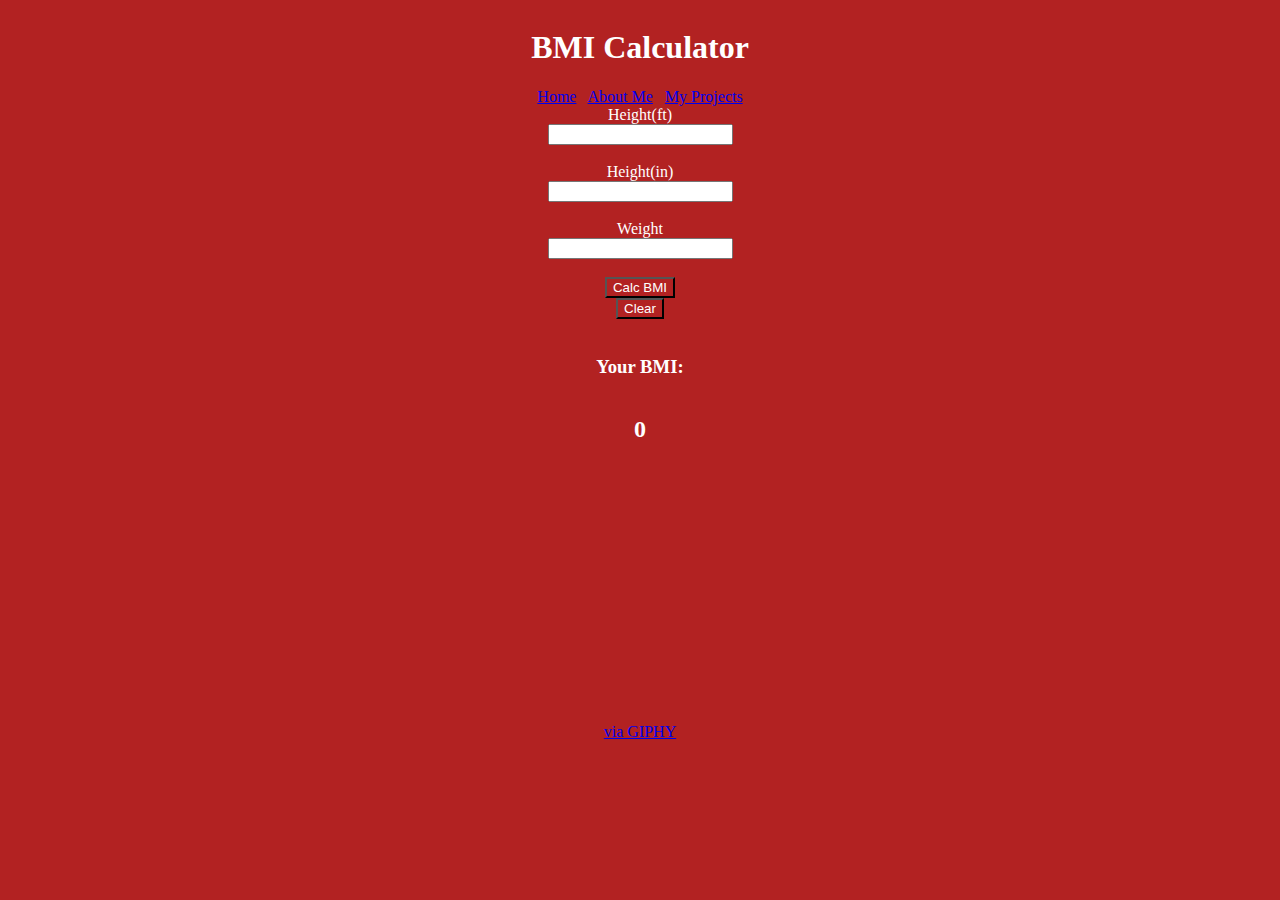
<file: bmicalc.html>
<!DOCTYPE html>
<html>
<head>
	<title>BMI Calculator</title>
	<link href="bmicalcstyles.css" rel="stylesheet">
	<!-- created by giovanni borceguin -->
</head>
<body>
	<h1>BMI Calculator</h1>
	<nav>
            <a href="index.html">Home</a> &nbsp;
            <a href="aboutme.html">About Me</a> &nbsp;
            <a href="myprojects.html">My Projects</a>
    </nav>

	<script src="bmi_calc.js" defer></script>

	<label for="heightft">Height(ft)</label>
	<input type="textbox" name="heightft" id="heightft">
	<br>
	<label for="heightin">Height(in)</label>
	<input type="textbox" name="heightin" id="heightin">
	<br>
	<label for="weight">Weight</label>
	<input type="textbox" name="weight" id="weight">
	<br>
	<button onclick="calcBMI()">Calc BMI</button>
	<button onclick="reset()">Clear</button>
	<br>
	<h3>Your BMI:</h3>

	<h2 id="bmi">0</h2>
	<iframe src="https://giphy.com/embed/MEvAK0Ows9D1KnVlMy" width="340" height="244" frameBorder="0" class="giphy-embed" allowFullScreen></iframe><p><a href="https://giphy.com/gifs/shaun-the-sheep-shaunthesheep-shaunthesheep6-MEvAK0Ows9D1KnVlMy">via GIPHY</a></p>
</body>
</html>
</file>
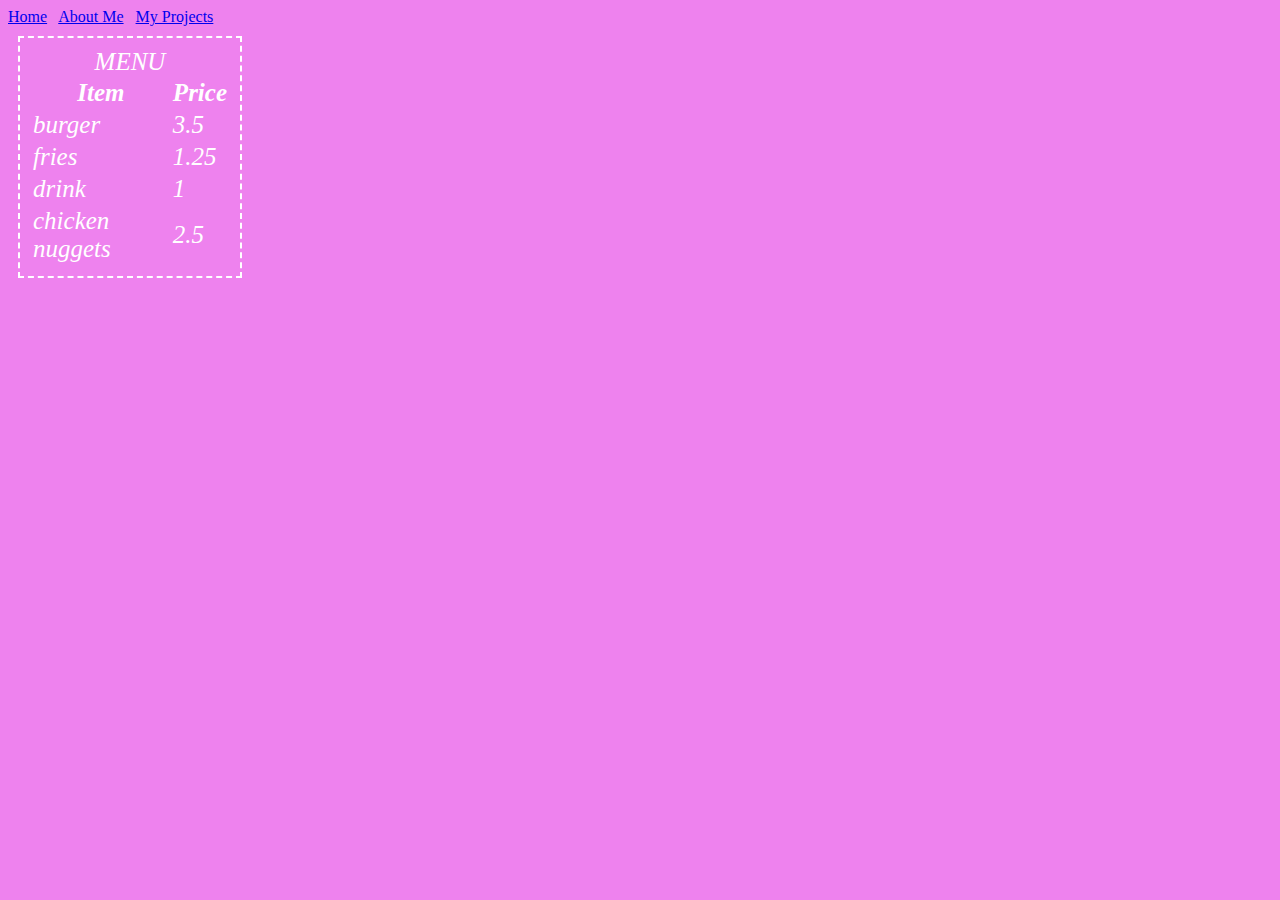
<file: createTable.html>
<!DOCTYPE html>
<html>
<head>
	<title>Table practice</title>
	<link rel="stylesheet" href="tablestyles.css">
	<script src="tables.js" defer></script>
</head>
<body>
	<nav>
            <a href="index.html">Home</a> &nbsp;
            <a href="aboutme.html">About Me</a> &nbsp;
            <a href="myprojects.html">My Projects</a>
    </nav>
	<div id="menu"></div>
	<!--
	<table>
	<caption>MENU</caption>

		<tr>
			<th>Item</th>		
			<th>Price</th>
		</tr>
			
		<tr>
			<td>Burger</td>
			<td>3.50</td>

		</tr>
			<td>Fries</td>
			<td>1.25</td>

		<tr>
			<td>Drink</td>
			<td>1.00</td>		
		</tr>
	</table>
	-->
</body>
</html>
</file>
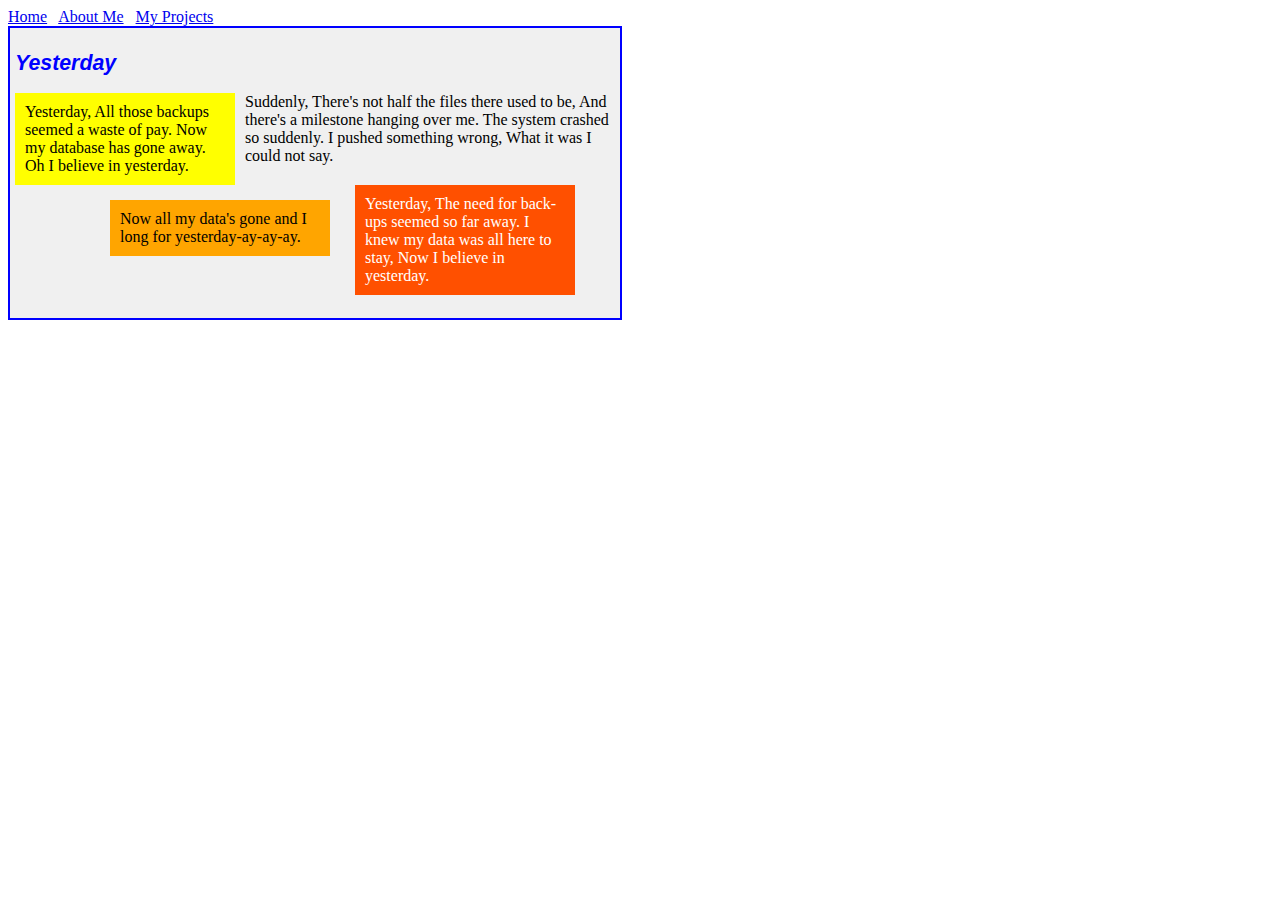
<file: csspractice.html>
<!DOCTYPE html>
<html lang="en">
<title>CSS Practice</title>
<head>
	<style>
		h2 {
			font-family: Arial;
			font-size: 16pt;
			color: blue;
			font-style: italic;
		}
		.yellow {
			background-color: yellow;
			float: left;
			width: 200px;
			padding: 10px;
			margin-right: 10px;
		}
		.orange {
			background-color: orange;
			position: absolute;
			left: 110px;
			top: 200px;
			width: 200px;
			padding: 10px;
		}
		.red {
			background-color: rgb(255, 80, 0);
			color: white;
			float: right;
			width: 200px;
			padding: 10px;
			margin-right: 40px;
			margin-top: 20px;
		}
		.container {
			height: 280px;
			width: 600px;
			border: 2px solid blue;
			padding: 5px;
			background-color: #F0F0F0;
		}
	</style>
</head>

<body>
<!-- Your solution here -->
<nav>
            <a href="index.html">Home</a> &nbsp;
            <a href="aboutme.html">About Me</a> &nbsp;
            <a href="myprojects.html">My Projects</a>
</nav>
<div class="container">
<h2>Yesterday</h2>
<div class="yellow">Yesterday, All those backups seemed a waste of pay. Now my database has gone away. Oh I believe in yesterday.</div>

<div class="white">Suddenly, There's not half the files there used to be, And there's a milestone hanging over me. The system crashed so suddenly. I pushed something wrong, What it was I could not say.</div>

<div class="orange">Now all my data's gone and I long for yesterday-ay-ay-ay.</div>

<div class="red">Yesterday, The need for back-ups seemed so far away. I knew my data was all here to stay, Now I believe in yesterday.</div>

</div>
</body>
</html>
</file>
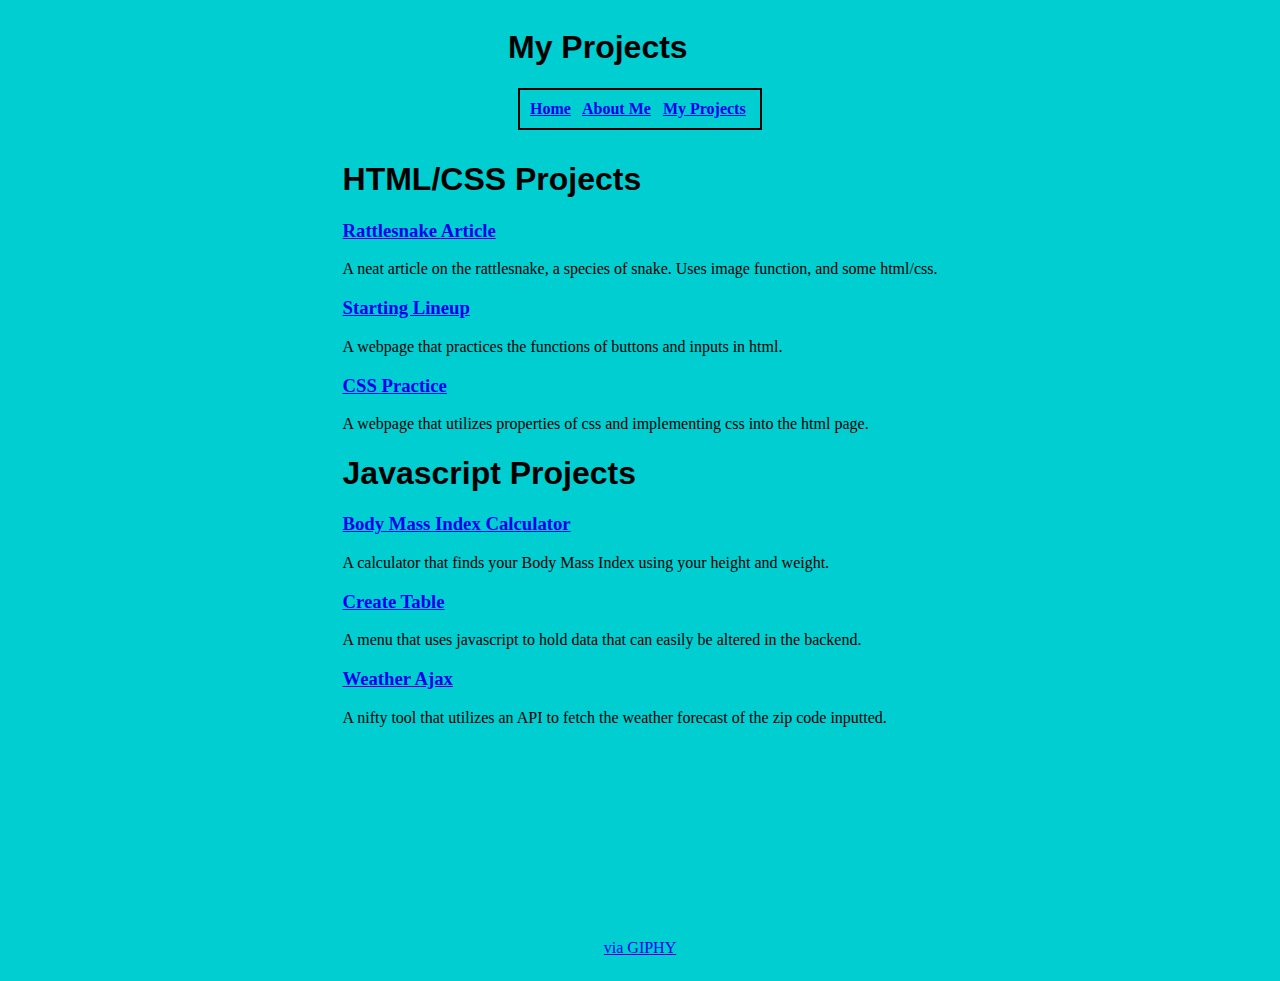
<file: myprojects.html>
<!DOCTYPE html>
<html>
<head>
	<title>My HTML/CSS and Javascript Projects</title>
	<link rel="stylesheet" href="styles.css">
</head>
<body>
<header>
         <h1>My Projects</h1>
         <nav>
            <a href="index.html">Home</a> &nbsp;
            <a href="aboutme.html">About Me</a> &nbsp;
            <a href="myprojects.html">My Projects</a>
         </nav>
      </header>

  <section>
  	<h1>HTML/CSS Projects</h1>

            <h3><a href="rattle.html">Rattlesnake Article</a></h3>
            <p>A neat article on the rattlesnake, a species of snake. Uses image function, and some html/css.</p>

            <h3><a href="startinglineup.html">Starting Lineup</a></h3>
            <p>A webpage that practices the functions of buttons and inputs in html.</p>

            <h3><a href="csspractice.html">CSS Practice</a></h3>
            <p>A webpage that utilizes properties of css and implementing css into the html page.</p>
     <h1>Javascript Projects</h1>

            <h3><a href="bmicalc.html">Body Mass Index Calculator</a></h3>
            <p>A calculator that finds your Body Mass Index using your height and weight.</p>

            <h3><a href="createtable.html">Create Table</a></h3>
            <p>A menu that uses javascript to hold data that can easily be altered in the backend.</p>

            <h3><a href="weatherAjax.html">Weather Ajax</a></h3>
            <p>A nifty tool that utilizes an API to fetch the weather forecast of the zip code inputted.</p>
  </section>
  <iframe src="https://giphy.com/embed/LmNwrBhejkK9EFP504" width="180" height="180" frameBorder="0" class="giphy-embed" allowFullScreen></iframe><p><a href="https://giphy.com/gifs/memecandy-LmNwrBhejkK9EFP504">via GIPHY</a></p>
</body>
</html>
</file>
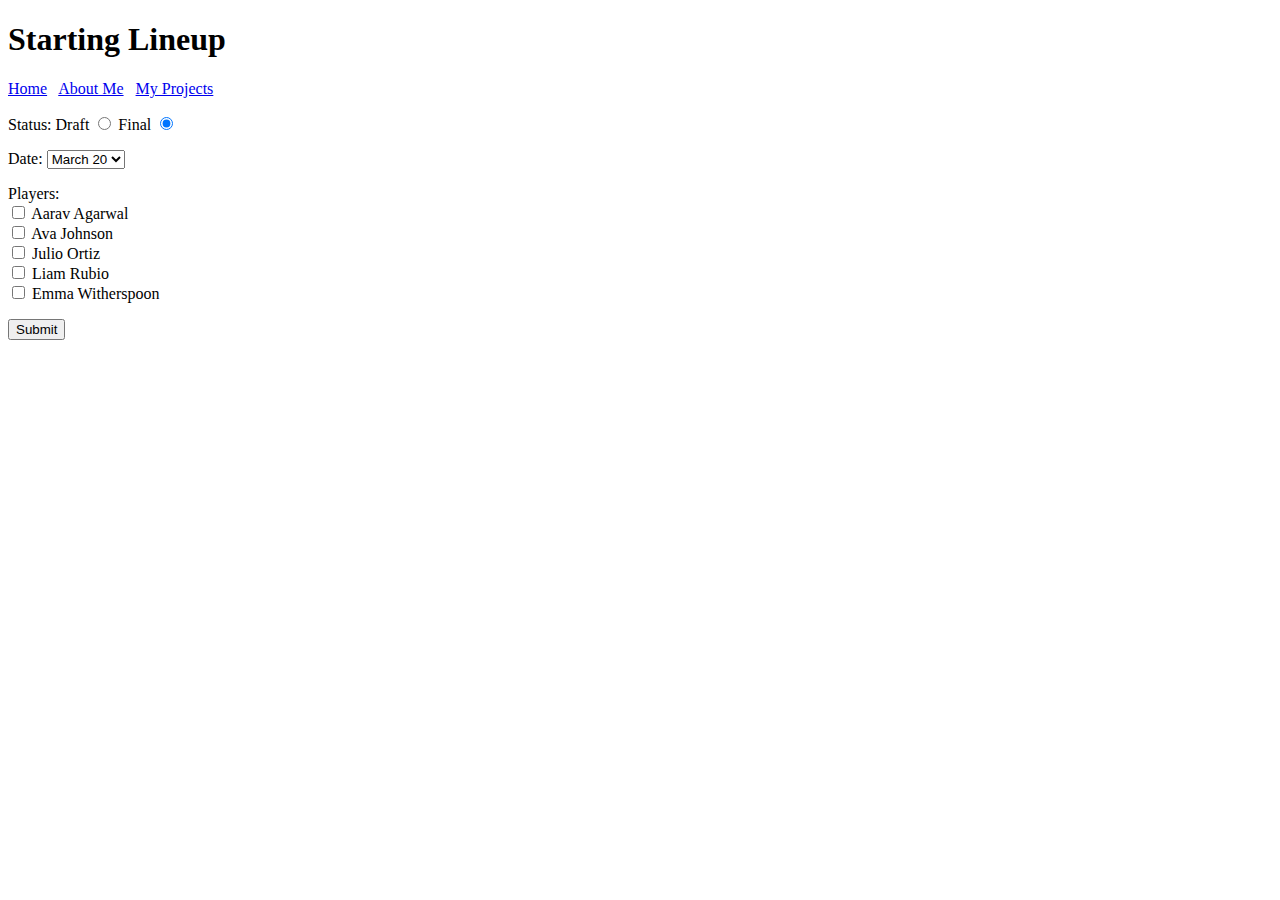
<file: startinglineup.html>
<!DOCTYPE html>
<html lang="en">
<title>Starting Lineup</title>

<body>
   <h1>Starting Lineup</h1>
   <nav>
            <a href="index.html">Home</a> &nbsp;
            <a href="aboutme.html">About Me</a> &nbsp;
            <a href="myprojects.html">My Projects</a>
   </nav>
   <!-- Place your form here -->
   <form action="https://wp.zybooks.com/form-viewer.php" method="POST">
   		<p>
   			Status:
   			<label for="draft">Draft</label>
   			<input type="radio" id="draft" name="status" value="Draft">
   			
   			<label for="final">Final</label>
   			<input type="radio" id="final" name="status" value="Final" checked>
   		</p>
   		<p>
   			<label for="gameDate">Date:</label>
   			<select name="gameDate">
   				<option value="March 20">March 20</option>
   				<option value="March 24">March 24</option>
   				<option value="April 2">April 2</option>
   				<option value="April 6">April 6</option>
   				<option value="April 13">April 13</option>
   			</select>
   		</p>
   		<p>
   			<div>
   			Players:
   			</div>
   			<div>
   				<input type="checkbox" name="player" id="AaravAgarwal" value="Aarav Agarwal">
   				<label for="AaravAgarwal">Aarav Agarwal</label>
   			</div>
   			<div>
   			<input type="checkbox" name="player" id="AvaJohnson" value="Ava Johnson">
   			<label for="AvaJohnson">Ava Johnson</label>
   			</div>
   			<div>
   			<input type="checkbox" name="player" id="JulioOrtiz" value="Julio Ortiz">
			<label for="JulioOrtiz">Julio Ortiz</label>   			
   			</div>
   			<div>
   			<input type="checkbox" name="player" id="LiamRubio" value="Liam Rubio">
   			<label for="LiamRubio">Liam Rubio</label>
   			</div>
   			<div>
   			<input type="checkbox" name="player" id="EmmaWitherspoon" value="Emma Witherspoon">
   			<label for="EmmaWitherspoon">Emma Witherspoon</label>
   			</div>

   		</p>
   		<p>
   			<input type="submit" name="Submit" value="Submit">
   		</p>

   </form>
</body>

</html>
</file>
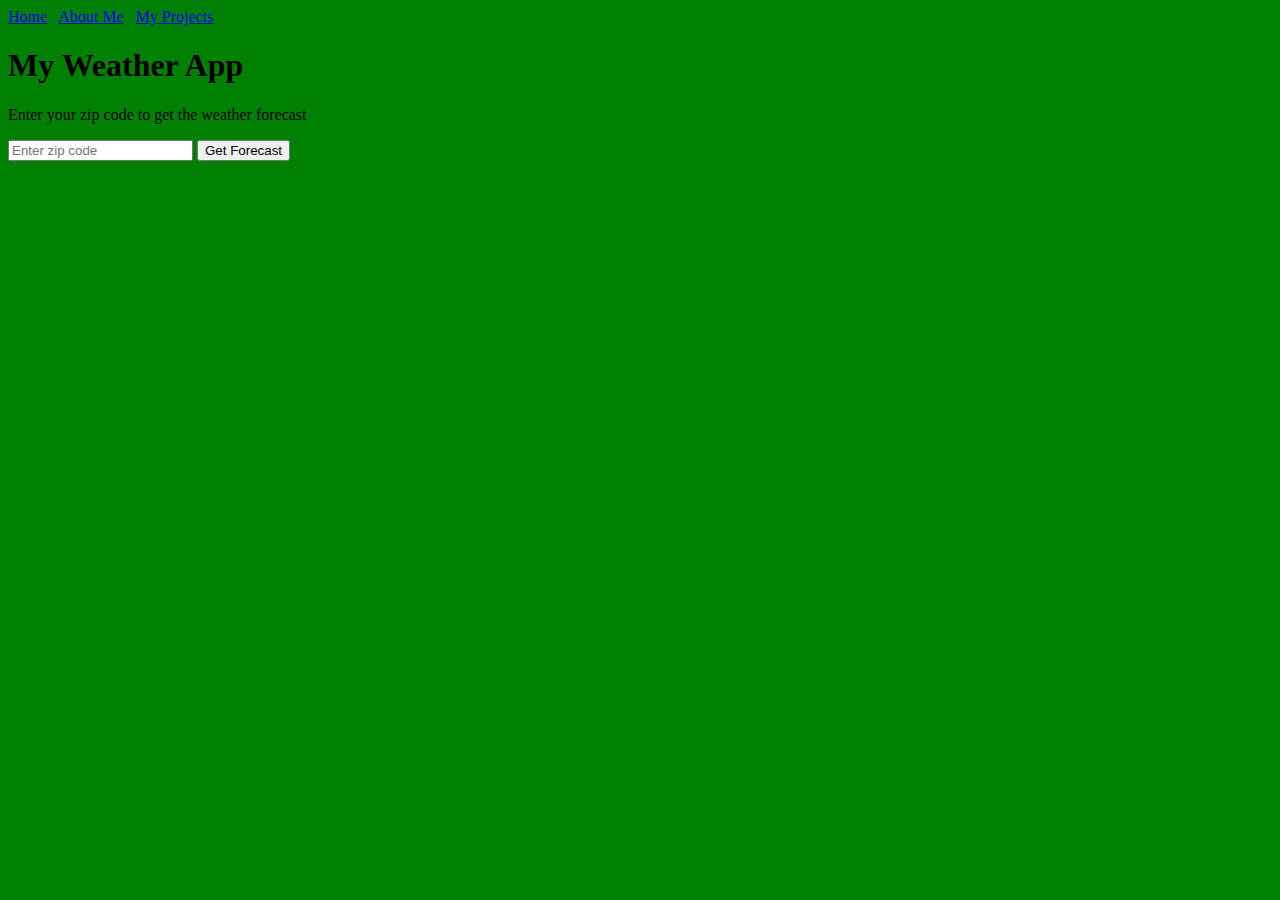
<file: weatherAjax.html>
<!DOCTYPE html>
<html>
<head>
	<title>MyWeatherApp</title>
	<link href="weatherAjaxstyles.css" rel="stylesheet">
	<script src="weather.js" defer></script>
</head>
<body>
	<nav>
            <a href="index.html">Home</a> &nbsp;
            <a href="aboutme.html">About Me</a> &nbsp;
            <a href="myprojects.html">My Projects</a>
    </nav>
	<div>
		<h1>My Weather App</h1>
		<p>Enter your zip code to get the weather forecast</p>
		<input type="number" id="zipcode" placeholder="Enter zip code">
		<button id="forecast">Get Forecast</button>
		<div id="weatherInfo"></div>
	</div>

</body>
</html>
</file>
<file: bmicalcstyles.css>
h1 {
	color: white;
	font-family: copperplate , fantasy;
}

body {
	font-family: copperplate , fantasy;
	background-color: rgb(178,34,34);
	display: flex;
	flex-direction: column;
	align-items: center;
	
}

label {
	color: white;
}

button {
	color: white;
	background-color: rgb(178,34,34);
}

h2 {
	color: white;
}
h3 {
	color: white;
}
</file>
<file: tablestyles.css>
body {
	background-color: violet;
}
div {
	font-style: italic;
	color: white;
	display: flex;
	flex-direction: column;
	align-items: center;
	font-size: 25px;
	border: 2px dashed white;
	width: 200px;
	padding: 10px;
	margin: 10px;
	justify-content: center;

}
</file>
<file: styles.css>
body {
	background-color: #00CED1;
	display: flex;
	flex-direction: column;
	align-items: center;
}

nav {
	font-weight: bold;
	border: 2px solid black;
	width: 220px;
	padding: 10px;
	margin: 10px;
}

h1 {
	font-family: arial;
}

h3 {
	font-family: tahoma;
}
</file>
<file: weatherAjaxstyles.css>
body {
	background-color: green;
}
</file>
